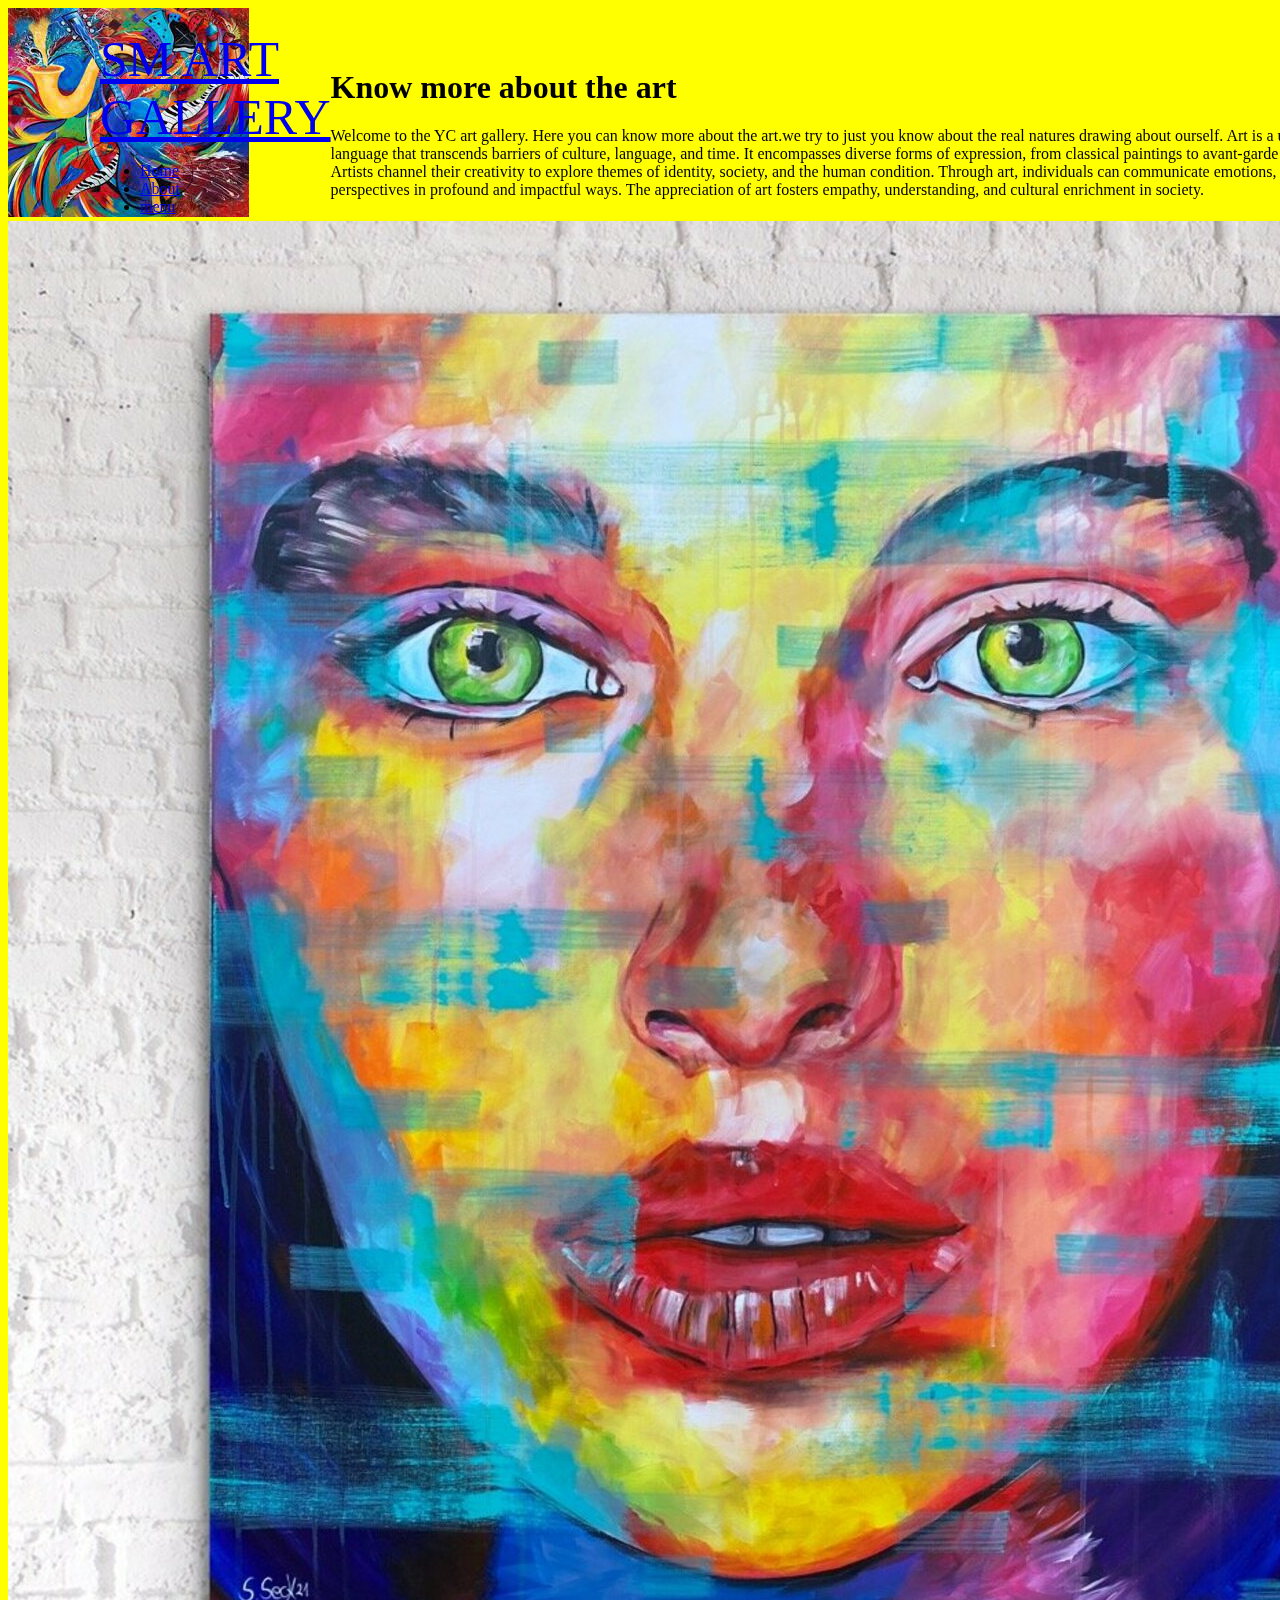
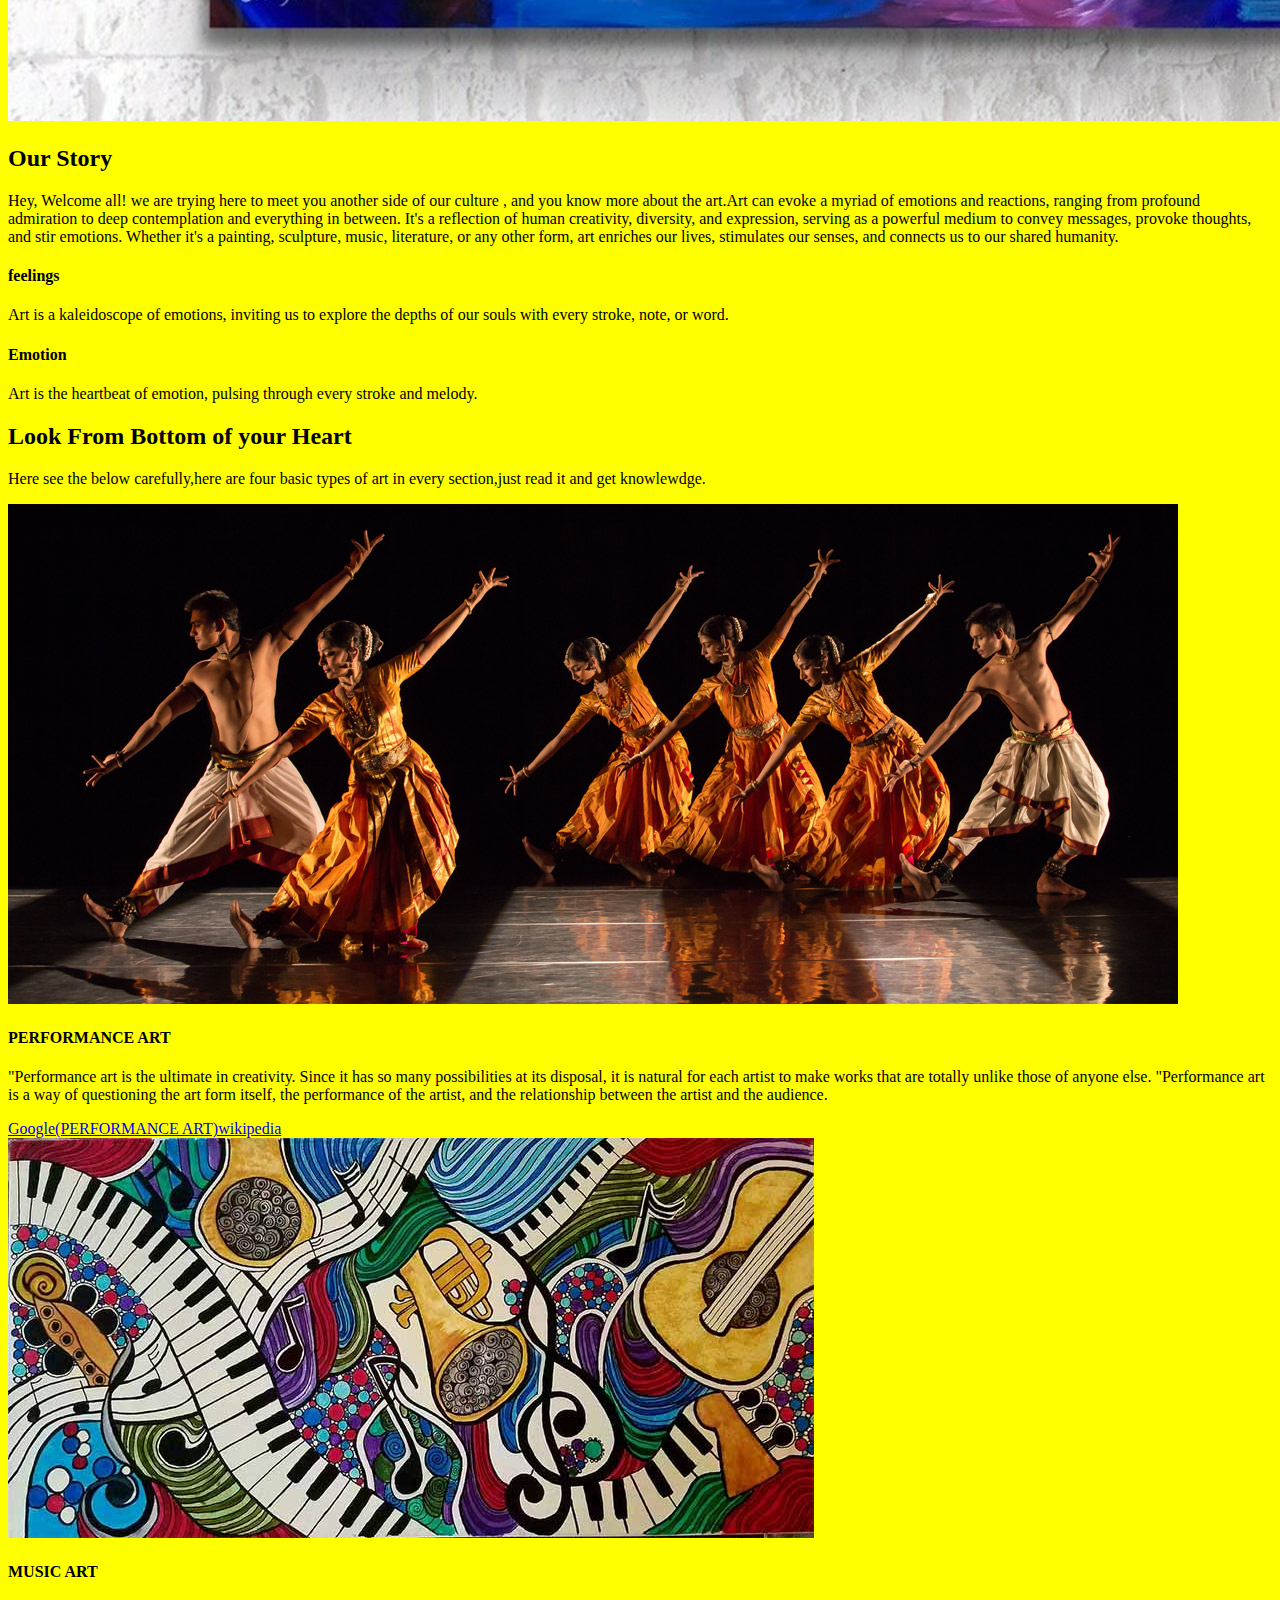
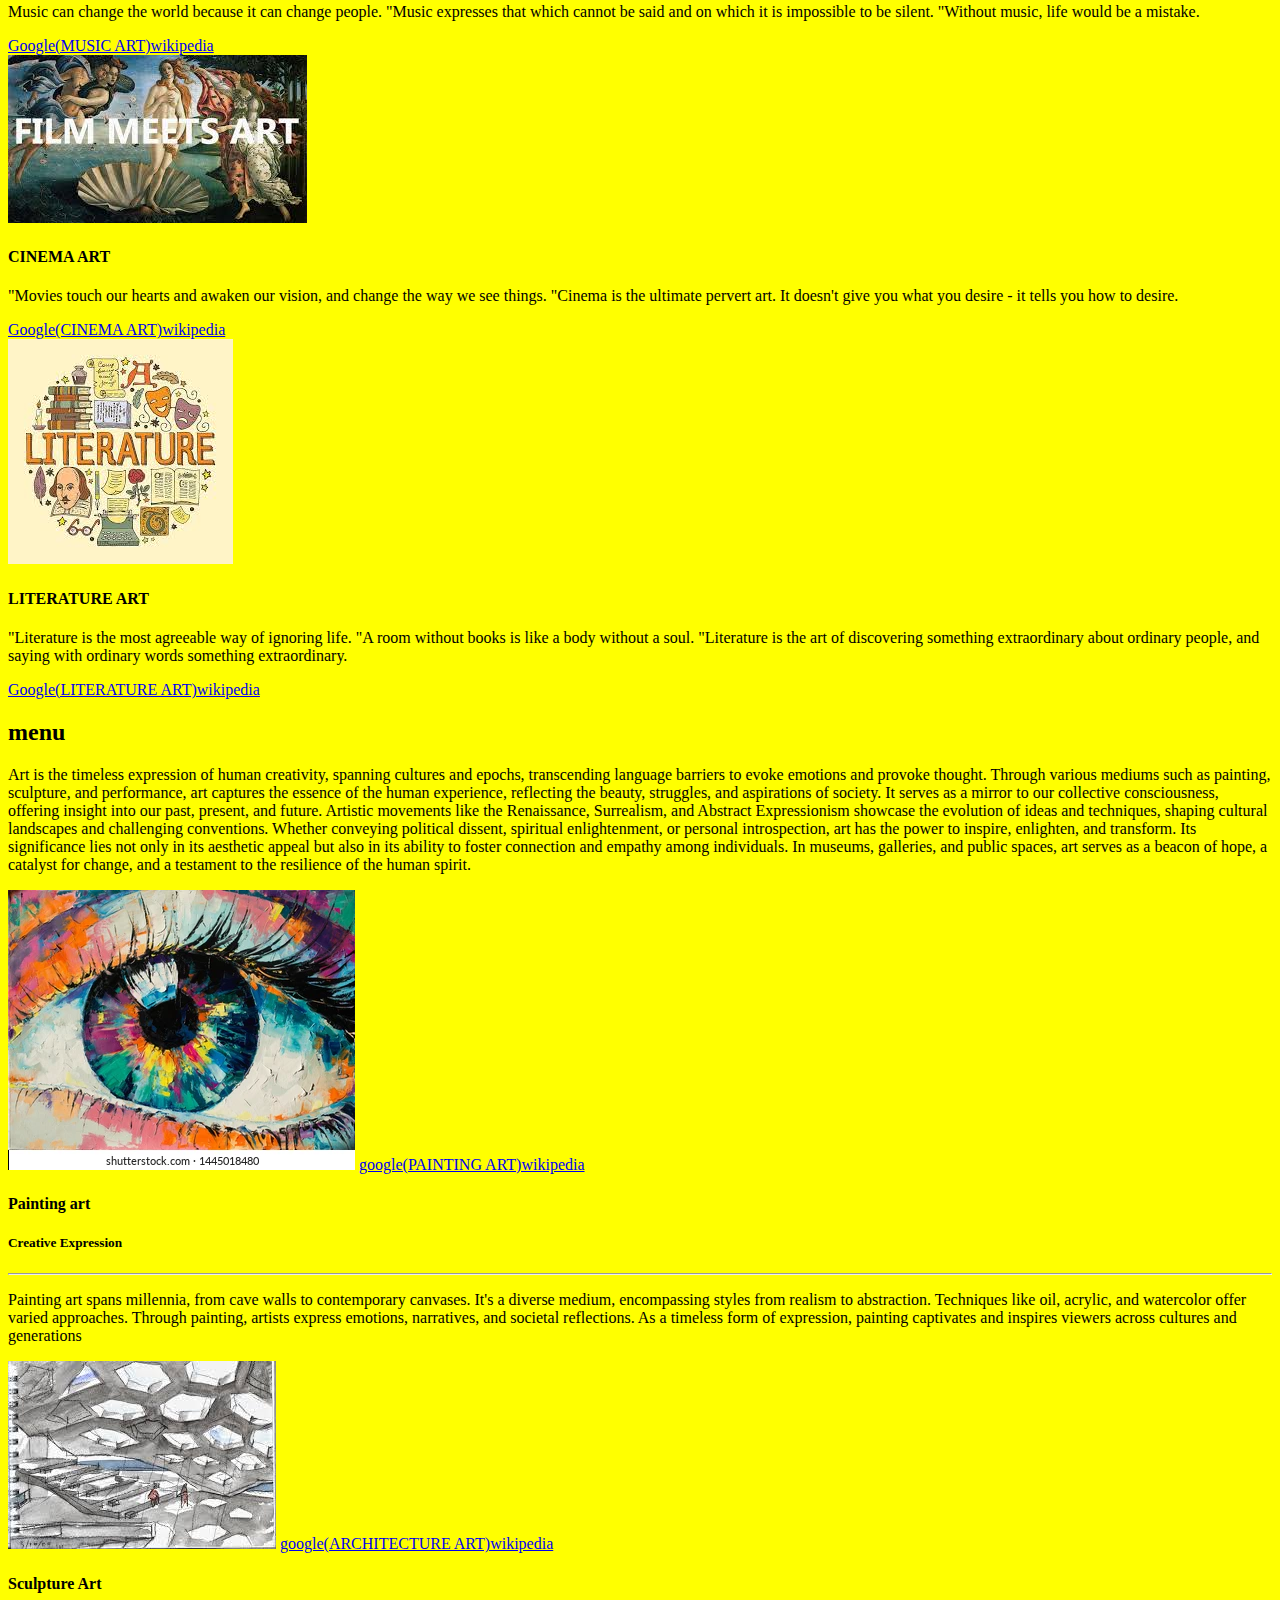
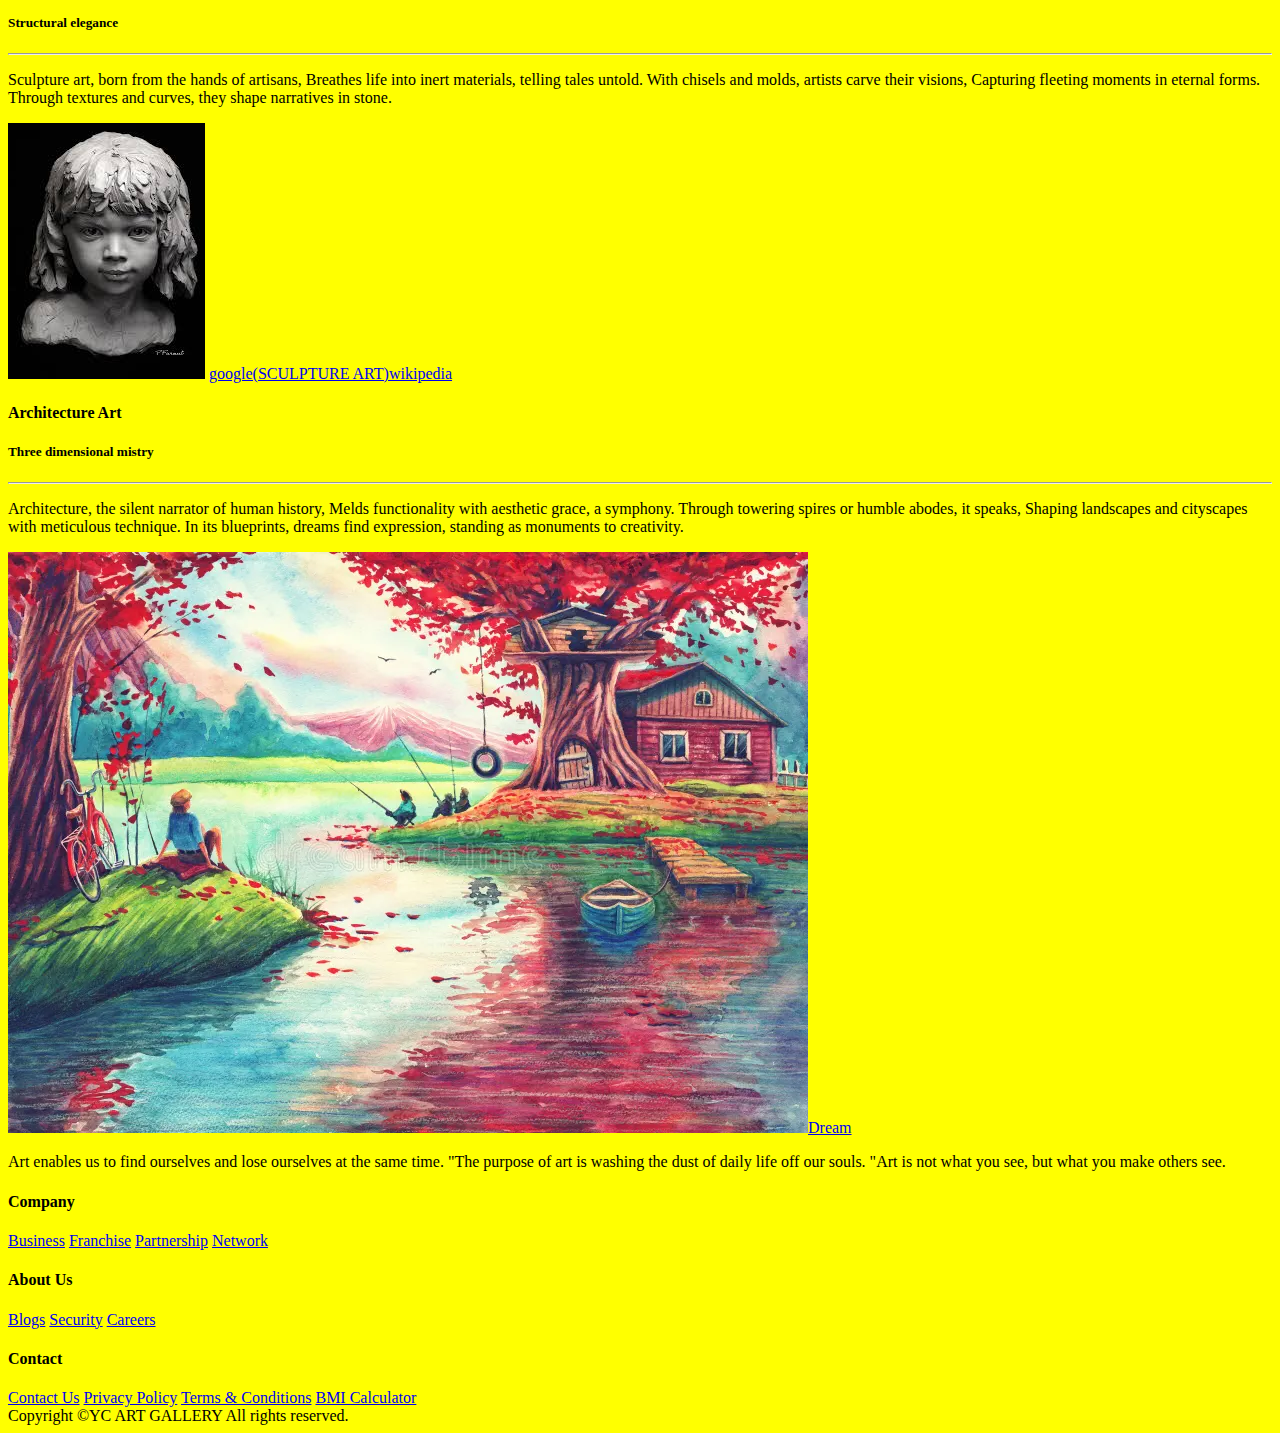
<file: art.html>
<!DOCTYPE html>
<html lang="en">
  <head>
    <meta charset="UTF-8" />
    <meta name="viewport" content="width=device-width, initial-scale=1.0" />
    <link
      rel="stylesheet"
      href="style.css"
    />
    <link rel="style2sheet" href="style2.css">
    <title>YC ART GALLERY</title>
  </head>
  <body bgcolor="yellow">
    <header class="header">
    <nav>
        <div class="nav__header">
          <div class="nav__logo">
            <a href="#" STYLE="font-size:50px;">SM ART GALLERY</a>
          </div>
          <div class="nav_menu_btn" id="menu-btn">
            <span><i class="ri-menu-line"></i></span>
          </div>
        </div>
        <ul class="nav__links" id="nav-links">
          <li class="link"><a href="#home">Home</a></li>
          <li class="link"><a href="#about">About</a></li>
          <li class="link"><a href="#menu">menu</a></li>
          <!-- <li class="link"><button class="btn">Contact Us</button></li> -->
        </ul>
      </nav>
      <div class="section_container header_container" id="home">
        <div class="header__image">
         <!--! <img src="lit2.jpg" alt="header" />-->
        </div>
        <div class="header__content">
          <h1 class="section__header"><article>Know more about the art </article></h1>
          <p>
           Welcome to the YC art gallery. Here you can know more about the art.we try to just you know about the real natures drawing about ourself. Art is a universal language that transcends barriers of culture, language, and time.
It encompasses diverse forms of expression, from classical paintings to avant-garde installations.
Artists channel their creativity to explore themes of identity, society, and the human condition.
Through art, individuals can communicate emotions, ideas, and perspectives in profound and impactful ways.
The appreciation of art fosters empathy, understanding, and cultural enrichment in society.
          </p>
          <!-- <div class="header__btn"> 
            <button class="btn">Buy Today!!</button>
          </div>-->
        </div>
      </div>
    </header>

    <section class="section_container about_container" id="about">
      <div class="about__image">
        <img class="about__bg" src="m3.jpg" alt="bg" />
        <img src="paint2.jpeg" alt="about" />
      </div>
      <div class="about__content">
        <h2 class="section__header">Our Story</h2>
        <p class="section__description">
          Hey, Welcome all! we are trying here to meet you another side  of our culture , and you know more about the art.Art can evoke a myriad of emotions and reactions, ranging from profound admiration to deep contemplation and everything in between. It's a reflection of human creativity, diversity, and expression, serving as a powerful medium to convey messages, provoke thoughts, and stir emotions. Whether it's a painting, sculpture, music, literature, or any other form, art enriches our lives, stimulates our senses, and connects us to our shared humanity. 
        </p>
        <div class="about__grid">
          <div class="about__card">
            <span><i class="ri-open-arm-line"></i></span>
            <div>
              <h4>feelings</h4>
              <p>
                Art is a kaleidoscope of emotions, inviting us to explore the depths of our souls with every stroke, note, or word.
              </p>
            </div>
          </div>
          <div class="about__card">
            <span><i class="ri-shield-cross-line"></i></span>
            <div>
              <h4>Emotion</h4>
              <p>
                Art is the heartbeat of emotion, pulsing through every stroke and melody.
              </p>
            </div>
          </div>
          <div class="about__card">
           <!-- <span><i class="ri-p2p-line"></i></span>
            <!-- <div>
              <h4>Personal Trainer</h4>
              <p>
                With personalized workout plans tailored to your needs, we will
                ensure that you get the most out of your gym experience.
              </p> 
            </div>
          </div>-->
        </div>
      </div>
    </section>

    <section class="section_container class_container" id="class">
      <h2 class="section__header">Look From Bottom of your Heart</h2>
      <p class="section__description">
        Here see the below carefully,here are four basic types of art in every section,just read it and get knowlewdge.
      </p>
      <div class="class__grid">
        <div class="class__card">
          <img src="per1.jpeg" alt="class" />
          <div class="class__content">
            <h4>PERFORMANCE ART</h4>
            <p>"Performance art is the ultimate in creativity. Since it has so many possibilities at its disposal, it is natural for each artist to make works that are totally unlike those of anyone else.
              "Performance art is a way of questioning the art form itself, the performance of the artist, and the relationship between the artist and the audience.</p>
        <a href="https://en.wikipedia.org/wiki/Performance_art">
          Google(PERFORMANCE ART)wikipedia</a>
            </div>
        </div>
        <div class="class__card">
          <img src="m2.jpg" alt="class" />
          <div class="class__content">
            <h4>MUSIC ART</h4>
            <p>Music can change the world because it can change people.
              "Music expresses that which cannot be said and on which it is impossible to be silent.
              "Without music, life would be a mistake.</p>
              <a href="https://en.wikipedia.org/wiki/Art_music">
                Google(MUSIC ART)wikipedia</a>
          </div>
        </div>
        <div class="class__card">
          <img src="c1.jpg" alt="class" />
          <div class="class__content">
            <h4>CINEMA ART</h4>
            <p>"Movies touch our hearts and awaken our vision, and change the way we see things.
              "Cinema is the ultimate pervert art. It doesn't give you what you desire - it tells you how to desire.</p>
              <a href="https://en.wikipedia.org/wiki/Art_film">Google(CINEMA ART)wikipedia</a>
          </div>
        </div>
        <div class="class__card">
          <img src="lit1.jpg" alt="class" />
          <div class="class__content">
            <h4>LITERATURE ART</h4>
            <p>"Literature is the most agreeable way of ignoring life.
              "A room without books is like a body without a soul.
              "Literature is the art of discovering something extraordinary about ordinary people, and saying with ordinary words something extraordinary.</p>
          <a href="https://en.wikipedia.org/wiki/Literaturehref">Google(LITERATURE ART)wikipedia</a>
            </div>
        </div>
      </div>
    </section>

    <section class="section_container trainer_container" id="trainer">
      <h2 class="section__header">menu</h2>
      <p class="section__description">
        Art is the timeless expression of human creativity, spanning cultures and epochs, transcending language barriers to evoke emotions and provoke thought. Through various mediums such as painting, sculpture, and performance, art captures the essence of the human experience, reflecting the beauty, struggles, and aspirations of society. It serves as a mirror to our collective consciousness, offering insight into our past, present, and future. Artistic movements like the Renaissance, Surrealism, and Abstract Expressionism showcase the evolution of ideas and techniques, shaping cultural landscapes and challenging conventions. Whether conveying political dissent, spiritual enlightenment, or personal introspection, art has the power to inspire, enlighten, and transform. Its significance lies not only in its aesthetic appeal but also in its ability to foster connection and empathy among individuals. In museums, galleries, and public spaces, art serves as a beacon of hope, a catalyst for change, and a testament to the resilience of the human spirit.
      </p>
      <div class="trainer__grid">
        <div class="trainer__card">
          <img src="paint1.webp" alt="trainer" />
          <a href="https://en.wikipedia.org/wiki/Painting">google(PAINTING ART)wikipedia</a>
        </div>
        <div class="trainer__card">
          <div class="trainer__content">
            <h4>Painting art</h4>
            <h5>Creative Expression</h5>
            <hr />
            <p>
                Painting art spans millennia, from cave walls to contemporary canvases. It's a diverse medium, encompassing styles from realism to abstraction. Techniques like oil, acrylic, and watercolor offer varied approaches. Through painting, artists express emotions, narratives, and societal reflections. As a timeless form of expression, painting captivates and inspires viewers across cultures and generations
            </p>
            <div class="trainer__socials">
              <a href="#"><i class="ri-facebook-fill"></i></a>
              <a href="#"><i class="ri-google-fill"></i></a>
              <a href="#"><i class="ri-instagram-line"></i></a>
              <a href="#"><i class="ri-twitter-fill"></i></a>
            </div>
          </div>
        </div>
        <div class="trainer__card">
          <img src="arci7.jpg" alt="trainer" />
        <a href="https://en.wikipedia.org/wiki/Architecture">google(ARCHITECTURE ART)wikipedia</a> 
        </div>
        <div class="trainer__card">
          <div class="trainer__content">
            <h4>Sculpture Art</h4>
            <h5>Structural elegance</h5>
            <hr />
            <p>
                Sculpture art, born from the hands of artisans,
                Breathes life into inert materials, telling tales untold.
                With chisels and molds, artists carve their visions,
                Capturing fleeting moments in eternal forms.
                Through textures and curves, they shape narratives in stone.
            </p>
            <div class="trainer__socials">
              <a href="#"><i class="ri-facebook-fill"></i></a>
              <a href="#"><i class="ri-google-fill"></i></a>
              <a href="#"><i class="ri-instagram-line"></i></a>
              <a href="#"><i class="ri-twitter-fill"></i></a>
            </div>
          </div>
        </div>
        <div class="trainer__card">
          <img src="s1.jpg" alt="trainer" />
          <a href="https://en.wikipedia.org/wiki/Sculpture">google(SCULPTURE ART)wikipedia</a>
        </div>
        <div class="trainer__card">
          <div class="trainer__content">
            <h4>Architecture Art</h4>
            <h5>Three dimensional mistry</h5>
            <hr />
            <p>
                Architecture, the silent narrator of human history,
Melds functionality with aesthetic grace, a symphony.
Through towering spires or humble abodes, it speaks,
Shaping landscapes and cityscapes with meticulous technique.
In its blueprints, dreams find expression, standing as monuments to creativity.
            </p>
            <div class="trainer__socials">
              <a href="#"><i class="ri-facebook-fill"></i></a>
              <a href="#"><i class="ri-google-fill"></i></a>
              <a href="#"><i class="ri-instagram-line"></i></a>
              <a href="#"><i class="ri-twitter-fill"></i></a>
            </div>
          </div>
        </div>
      </div>
    </section>
    


    
		

    <footer class="footer">
      <div class="section_container footer_container">
        <div class="footer__col">
          <div class="footer__logo">
            <a href="#"><img src="paint7.webp" alt="logo" />Dream</a>
          </div>
          <p>
            Art enables us to find ourselves and lose ourselves at the same time.
"The purpose of art is washing the dust of daily life off our souls.
"Art is not what you see, but what you make others see.
          </p>
          <div class="footer__socials">
            <a href="#"><i class="ri-facebook-fill"></i></a>
            <a href="#"><i class="ri-instagram-line"></i></a>
            <a href="#"><i class="ri-twitter-fill"></i></a>
          </div>
        </div>
        <div class="footer__col">
          <h4>Company</h4>
          <div class="footer__links">
            <a href="#">Business</a>
            <a href="#">Franchise</a>
            <a href="#">Partnership</a>
            <a href="#">Network</a>
          </div>
        </div>
        <div class="footer__col">
          <h4>About Us</h4>
          <div class="footer__links">
            <a href="#">Blogs</a>
            <a href="#">Security</a>
            <a href="#">Careers</a>
          </div>
        </div>
        <div class="footer__col">
          <h4>Contact</h4>
          <div class="footer__links">
            <a href="#">Contact Us</a>
            <a href="#">Privacy Policy</a>
            <a href="#">Terms & Conditions</a>
            <a href="#">BMI Calculator</a>
          </div>
        </div>
      </div>
      <div class="footer__bar">
        Copyright ©YC ART GALLERY  All rights reserved.
      </div>
    </footer>

  </body>
</html>
</file>
<file: style.css>
@import url('https://fonts.googleapis.com/css2?family=Poppins:wght@300;400;500;600;700;800;900&display=swap');
.body {
    margin: 0;
    padding: 0;
    box-sizing: border-box;
    font-family: 'Poppins', sans-serif;
}

header {
    position: fixed;
    top: 0;
    left: 0;
    width: 100%;
    padding: 30px 100px;
    display: flex;
    justify-content: space-between;
    align-items: center;
    z-index: 100;
}

.logo {
    font-size: 2em;
    color: #555;
    cursor: default;
}

.logo span {
    color: #7d2ae8;
}

.navigation {
    margin-left: -300px;
}

.navigation a {
    font-size: 1.1em;
    color: #555;
    text-decoration: none;
    margin-right: 40px;
    font-weight: 500;
    transition: .3s;
}

.navigation a:hover {
    color: #7d2ae8;
}

.btn-talk {
    color: #fff;
    text-decoration: none;
    padding: 6px 35px;
    background: #7d2ae8;
    border-radius: 10px;
    border: 2px solid #7d2ae8;
    font-weight: 500;
    transition: .3s;
}

.btn-talk:hover {
    color: #7d2ae8;
    background: transparent;
    background-position: center;
}

.home {
    position: relative;
    width: 100%;
    height: 100vh;
    background: url('background.jpg');
    background-size: cover;
    background-position: center;
    display: flex;
    align-items: center;
    padding: 30px 100px;
}

.content {
    max-width: 500px;
    color: #555;
}

.content h2 {
    font-size: 3em;
}

.content h2 span {
    color: #7d2ae8;
}

.content h4 {
    font-size: 2em;
}

.content p {
    padding: 10px 0 40px 0;
}

.btn-group a {
    color: #fff;
    text-decoration: none;
    padding: 10px 40px;
    background: #7d2ae8;
    border-radius: 10px;
    border: 2px solid #7d2ae8;
    font-weight: 500;
    transition: .3s;
}

.btn-group a:hover:nth-child(1) {
    color: #7d2ae8;
    background: transparent;
}

.btn-group a:nth-child(2) {
    color: #7d2ae8;
    background: transparent;
    margin-left: 30px;
    padding: 10px 30px;
}

.btn-group a:hover:nth-child(2) {
    color: #fff;
    background: #7d2ae8;
}

.social-icons {
    position: absolute;
    bottom: 50px;
}

.social-icons a {
    display: inline-block;
    width: 35px;
    height: 35px;
    background: #7d2ae8;
    border-radius: 50%;
    margin-right: 22px;
    text-align: center;
    line-height: 35px;
    border: 1px solid #fff;
    outline: 2px solid #7d2ae8;
    transition: .3s;
}

.social-icons a:hover {
    transform: translateY(-5px);
}

.social-icons a i {
    color: #fff;
}
</file>
<file: style2.css>
:root {
    background-color: hsl(199, 89%, 40%);
    --primary-color: #f92524;
    --primary-color-dark: #e91a1a;
    --secondary-color: #faf9fe;
    --text-dark: #0f172a;
    --text-light: hsl(215, 69%, 37%);
    --white: #ffffff;
    --max-width: 1200px;
  }
  
  * {
    padding: 0;
    margin: 0;
    box-sizing: border-box;
  }
  
  .section__container {
    background-color: rgba(221, 0, 255, 0.329);
    max-width: var(--max-width);
    margin: auto;
    padding: 5rem 1rem;
  }
  
  .section__header {
    background-color: #6aad2f;
    position: relative;
    padding-bottom: 0.5rem;
    margin-bottom: 1rem;
    font-size: 2.25rem;
    font-weight: 600;
    color:red(--text-dark);
  }
  
  .section__header::after {
    background-color: #ff00cc;
    position: absolute;
    content: "";
    left: 0;
    bottom: 0;
    width: 50px;
    height: 3px;
    background-color: blue(--text-dark);
  }
  
  .section__description {
    max-width: 900px;
    color: var(text --primary-color-dark);
  }
  
  .btn {
    background-color: orange;
    padding: 0.75rem 1.5rem;
    outline: none;
    border: none;
    font-size: 1rem;
    white-space: nowrap;
    color: var(--white);
    background-color: var(--text-dark);
    border-radius: 5px;
    cursor: pointer;
    transition: 0.3s;
  }
  
  .btn:hover {
    background-color:var("--primary-color-dark");
  }
  
  img {
    display: flex;
    width: 100%;
  }
  
  a {
    text-decoration: none;
    white-space: nowrap;
  }
  
  html,
  body {
    background-color: aqua;
    scroll-behavior: smooth;
  }
  
  body {
    background-color: orchid;
    font-family: "Poppins", sans-serif;
  }
  
  .header {
    background-color: var(--secondary-color);
  }
  
  nav {
    position: fixed;
    isolation: isolate;
    width: 100%;
    z-index: 9;
  }
  
  .nav__header {
    padding: 1rem;
    width: 100%;
    display: flex;
    align-items: center;
    justify-content: space-between;
    background-color: var(--secondary-color);
  }
  
  .nav__logo a {
    display: flex;
    align-items: center;
    gap: 0.5rem;
    font-size: 1.5rem;
    font-weight: 600;
    color: var(--text-dark);
  }
  
  .nav__logo img {
    max-width: 40px;
  }
  
  .nav__links {
    position: absolute;
    top: 68px;
    left: 0;
    width: 100%;
    padding: 2rem;
    list-style: none;
    display: flex;
    align-items: center;
    justify-content: center;
    flex-direction: column;
    gap: 2rem;
    background-color: var(--secondary-color);
    transition: 0.5s;
    z-index: -1;
    transform: translateY(-100%);
  }
  
  .nav__links.open {
    transform: translateY(0);
  }
  
  .link a {
    color: var(--text-dark);
    transition: 0.3s;
  }
  
  .link a:hover {
    color: var(--primary-color);
  }
  
  .nav_menu_btn {
    font-size: 1.5rem;
    color: var(--text-dark);
  }
  
  .header__container {
    display: grid;
    gap: 2rem;
  }
  
  .header__image img {
    max-width: 500px;
    margin: auto;
  }
  
  .header__content h4 {
    font-size: 2.5rem;
    font-weight: 400;
    color: var(--text-dark);
  }
  
  .header_content .section_header {
    font-size: 3.5rem;
    font-weight: 700;
  }
  
  .header__content p {
    margin-bottom: 2rem;
    color: var(--text-light);
  }
  
  .about__container {
    display: grid;
    gap: 2rem;
  }
  
  .about__image {
    position: relative;
    isolation: isolate;
  }
  
  .about__image img {
    max-width: 500px;
    margin: auto;
  }
  
  .about_image .about_bg {
    position: absolute;
    right: 2rem;
    top: 3rem;
    max-width: 250px;
    z-index: -1;
    opacity: 0.5;
  }
  
  .about__grid {
    margin-top: 2rem;
    display: grid;
    gap: 2rem;
  }
  
  .about__card {
    display: flex;
    align-items: center;
    gap: 1rem;
  }
  
  .about__card span {
    padding: 11px 19px;
    font-size: 2rem;
    color: var(--primary-color);
    border: 2px solid var(--primary-color);
    border-radius: 100%;
  }
  
  .about__card h4 {
    margin-bottom: 0.5rem;
    font-size: 1.2rem;
    font-weight: 500;
    color: var(--text-dark);
  }
  
  .about__card p {
    color: var(--text-light);
  }
  
  .class__grid {
    margin-top: 4rem;
    display: grid;
    gap: 2rem;
  }
  
  .class__card {
    position: relative;
    isolation: isolate;
    display: flex;
    flex-direction: column;
    cursor: pointer;
    transition: 0.3s;
  }
  
  .class_card .class_bg {
    position: absolute;
    max-width: 175px;
    top: -3rem;
    right: -1rem;
    z-index: -1;
    opacity: 0;
    transition: 0.3s;
  }
  
  .class_card:hover .class_bg {
    opacity: 0.5;
  }
  
  .class__card:hover {
    transform: translateY(-10px);
  }
  
  .class__content {
    flex: 1;
    padding: 1rem;
    background-color: var(--primary-color);
    color: var(--white);
  }
  
  .class__content h4 {
    margin-bottom: 5px;
    font-size: 1.2rem;
    font-weight: 500;
  }
  
  .trainer_container :is(.sectionheader, .section_description) {
    width: fit-content;
    margin-inline: auto;
    text-align: center;
  }
  
  .trainer_container .section_header::after {
    left: 50%;
    transform: translateX(-50%);
  }
  
  .trainer__grid {
    margin-top: 4rem;
    display: grid;
    align-items: center;
  }
  
  .trainer__card {
    height: 100%;
    display: grid;
    align-items: center;
  }
  
  .trainer__card img {
    height: 100%;
    object-fit: cover;
  }
  
  .trainer__content {
    padding: 2rem 1rem;
  }
  
  .trainer__content h4 {
    font-size: 1.2rem;
    font-weight: 600;
    color: var(--text-dark);
  }
  
  .trainer__content h5 {
    margin-bottom: 1rem;
    font-size: 1rem;
    font-weight: 500;
    color: var(--text-light);
  }
  
  .trainer__content p {
    margin-block: 1rem;
    color: var(--text-light);
  }
  
  .trainer__socials {
    display: flex;
    align-items: center;
    gap: 1rem;
  }
  
  .trainer__socials a {
    font-size: 1.2rem;
    color: var(--text-light);
  }
  
  .trainer__socials a:hover {
    color: var(--primary-color);
  }
  
  .price_container :is(.sectionheader, .section_description) {
    width: fit-content;
    margin-inline: auto;
    text-align: center;
  }
  
  .price_container .section_header::after {
    left: 50%;
    transform: translateX(-50%);
  }
  
  .price__grid {
    margin-top: 4rem;
    display: grid;
    gap: 2rem;
  }
  
  .price__card {
    padding: 2rem 1rem;
    display: flex;
    flex-direction: column;
    text-align: center;
    box-shadow: 2px 2px 10px rgba(0, 0, 0, 0.1);
  }
  
  .price__content {
    flex: 1;
    margin-bottom: 2rem;
  }
  
  .price__content img {
    max-width: 70px;
    margin-inline: auto;
    margin-bottom: 1rem;
  }
  
  .price__content h4 {
    margin-bottom: 1rem;
    font-size: 1.2rem;
    font-weight: 600;
    color: var(--text-dark);
  }
  
  .price__content p {
    margin-bottom: 1rem;
    color: var(--text-light);
  }
  
  .price__content hr {
    margin-bottom: 1rem;
  }
  
  .swiper {
    margin-top: 2rem;
    padding-bottom: 2rem;
    width: 100%;
  }
  
  .swiper-slide {
    max-width: 500px;
    padding-inline: 1rem;
    padding-top: 4rem;
  }
  
  .client__card {
    position: relative;
    padding-block: 4rem 2rem;
    padding-inline: 2rem;
    border-radius: 5px;
    box-shadow: 2px 2px 10px rgba(0, 0, 0, 0.1);
  }
  
  .client__card img {
    position: absolute;
    top: 0;
    left: 2rem;
    transform: translateY(-50%);
    max-width: 80px;
    border-radius: 100%;
    box-shadow: 2px 2px 10px rgba(0, 0, 0, 0.2);
  }
  
  .client__ratings {
    margin-bottom: 1rem;
    color: goldenrod;
  }
  
  .client__card p {
    margin-bottom: 1rem;
    color: var(--text-light);
  }
  
  .client__card h4 {
    font-size: 1.2rem;
    font-weight: 600;
    color: var(--text-dark);
  }
  
  .client__card h5 {
    font-size: 1rem;
    font-weight: 500;
    color: var(--text-light);
  }
  
  .footer {
    background-color: var(--secondary-color);
  }
  
  .footer__container {
    display: grid;
    gap: 2rem;
  }
  
  .footer__logo a {
    margin-bottom: 1.5rem;
    display: flex;
    align-items: center;
    gap: 0.5rem;
    font-size: 1.5rem;
    font-weight: 600;
    color: var(--text-dark);
  }
  
  .footer__logo img {
    max-width: 40px;
  }
  
  .footer__col p {
    margin-bottom: 2rem;
    color: var(--text-light);
  }
  
  .footer__socials {
    display: flex;
    align-items: center;
    gap: 1rem;
  }
  
  .footer__socials a {
    padding: 5px 10px;
    font-size: 1.2rem;
    color: var(--text-light);
    border-radius: 100%;
    border: 1px solid var(--text-light);
  }
  
  .footer__socials a:hover {
    color: var(--primary-color);
    border-color: var(--primary-color);
  }
  
  .footer__col h4 {
    margin-bottom: 1.5rem;
    font-size: 1.2rem;
    font-weight: 500;
    color: var(--text-dark);
  }
  
  .footer__links a {
    display: block;
    margin-bottom: 1rem;
    color: var(--text-light);
  }
  
  .footer__links a:hover {
    color: var(--primary-color);
  }
  
  .footer__bar {
    padding: 1rem;
    font-size: 0.8rem;
    color: var(--text-light);
    text-align: center;
  }
  
  @media (width > 480px) {
    .class__grid {
      grid-template-columns: repeat(2, 1fr);
      gap: 2rem 1rem;
    }
  
    .trainer__grid {
      grid-template-columns: repeat(2, 1fr);
      align-items: center;
    }
  
    .trainer__card:nth-child(3) {
      grid-area: 2/2/3/3;
    }
  
    .price__grid {
      grid-template-columns: repeat(2, 1fr);
      gap: 2rem 1rem;
    }
  
    .footer__container {
      grid-template-columns: 2fr 1fr;
    }
  }
  
  @media (width > 768px) {
    nav {
      position: static;
      padding: 2rem 1rem;
      max-width: var(--max-width);
      margin-inline: auto;
      display: flex;
      align-items: center;
      justify-content: space-between;
      gap: 2rem;
    }
  
    .nav__header {
      padding: 0;
      background-color: transparent;
    }
  
    .nav_menu_btn {
      display: none;
    }
  
    .nav__links {
      position: static;
      padding: 0;
      flex-direction: row;
      background-color: transparent;
      transform: none;
    }
  
    .header__container {
      padding-block: 0;
      grid-template-columns: repeat(2, 1fr);
      align-items: center;
    }
  
    .header__content {
      padding-block: 5rem;
      grid-area: 1/1/2/2;
    }
  
    .about__container {
      grid-template-columns: repeat(2, 1fr);
      align-items: center;
    }
  
    .about__grid {
      gap: 3rem;
    }
  
    .class__grid {
      grid-template-columns: repeat(4, 1fr);
    }
  
    .trainer__grid {
      grid-template-columns: repeat(3, 1fr);
    }
  
    .trainer__card:nth-child(3) {
      grid-area: unset;
    }
  
    .trainer__content {
      padding: 2rem;
    }
  
    .price__grid {
      grid-template-columns: repeat(3, 1fr);
    }
  
    .footer__container {
      grid-template-columns: repeat(5, 1fr);
    }
  
    .footer__col:first-child {
      grid-column: 1/3;
    }
  }
  
  @media (width > 1024px) {
    .class__grid {
      gap: 2rem;
    }
  
    .price__grid {
      gap: 2rem;
    }
  
    .price__card {
      padding: 2rem;
    }
  }
</file>
